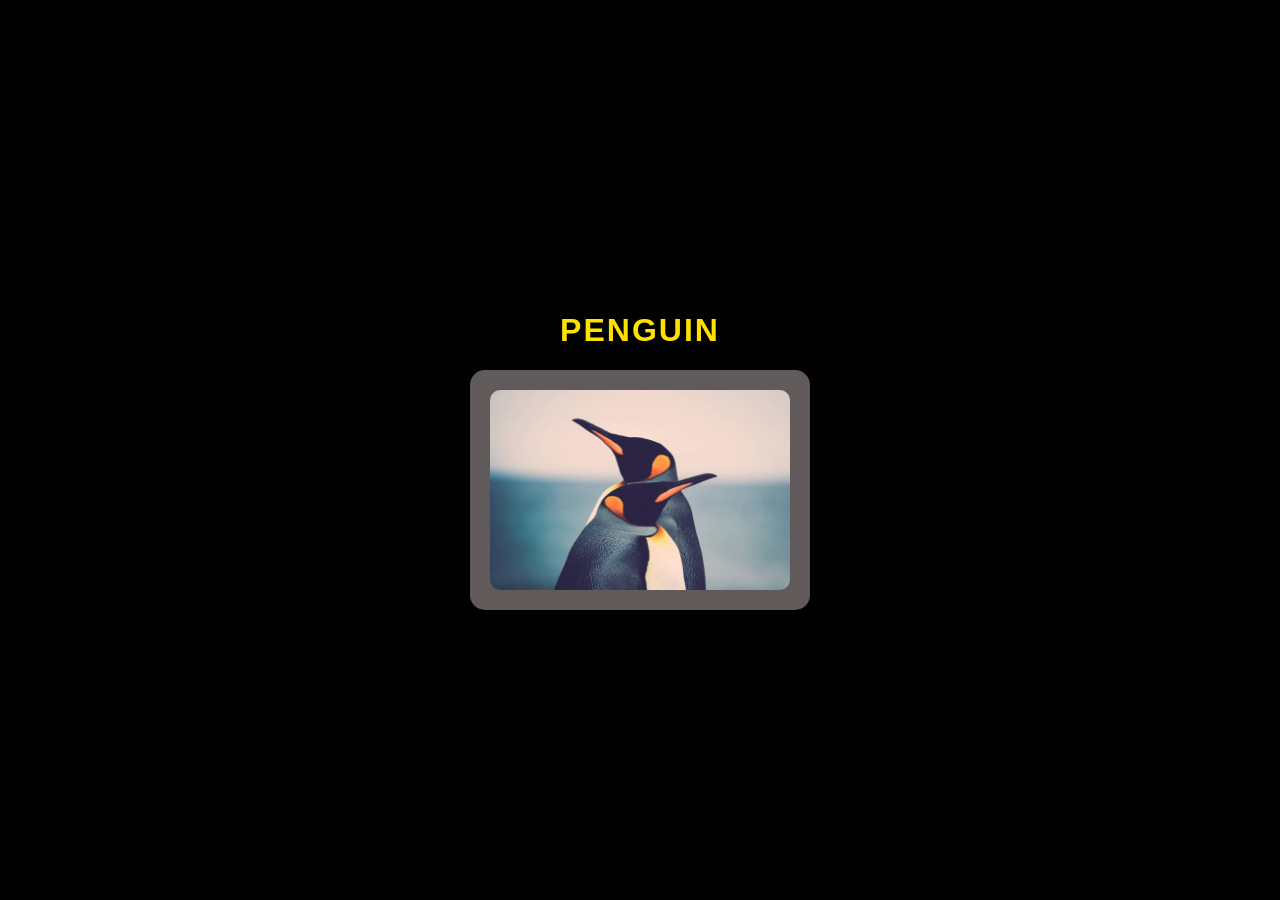
<file: index.html>
<!DOCTYPE html>
<html lang="en">
<head>
    <meta charset="UTF-8">
    <meta name="viewport" content="width=device-width, initial-scale=1.0">
    <title>Document</title>
    <link rel="stylesheet" href="style.css">
</head>
<body>
    <h1>Penguin</h1>
    <div>
        <img src="penguin.jpg">
    </div>
</body>
</html>
</file>
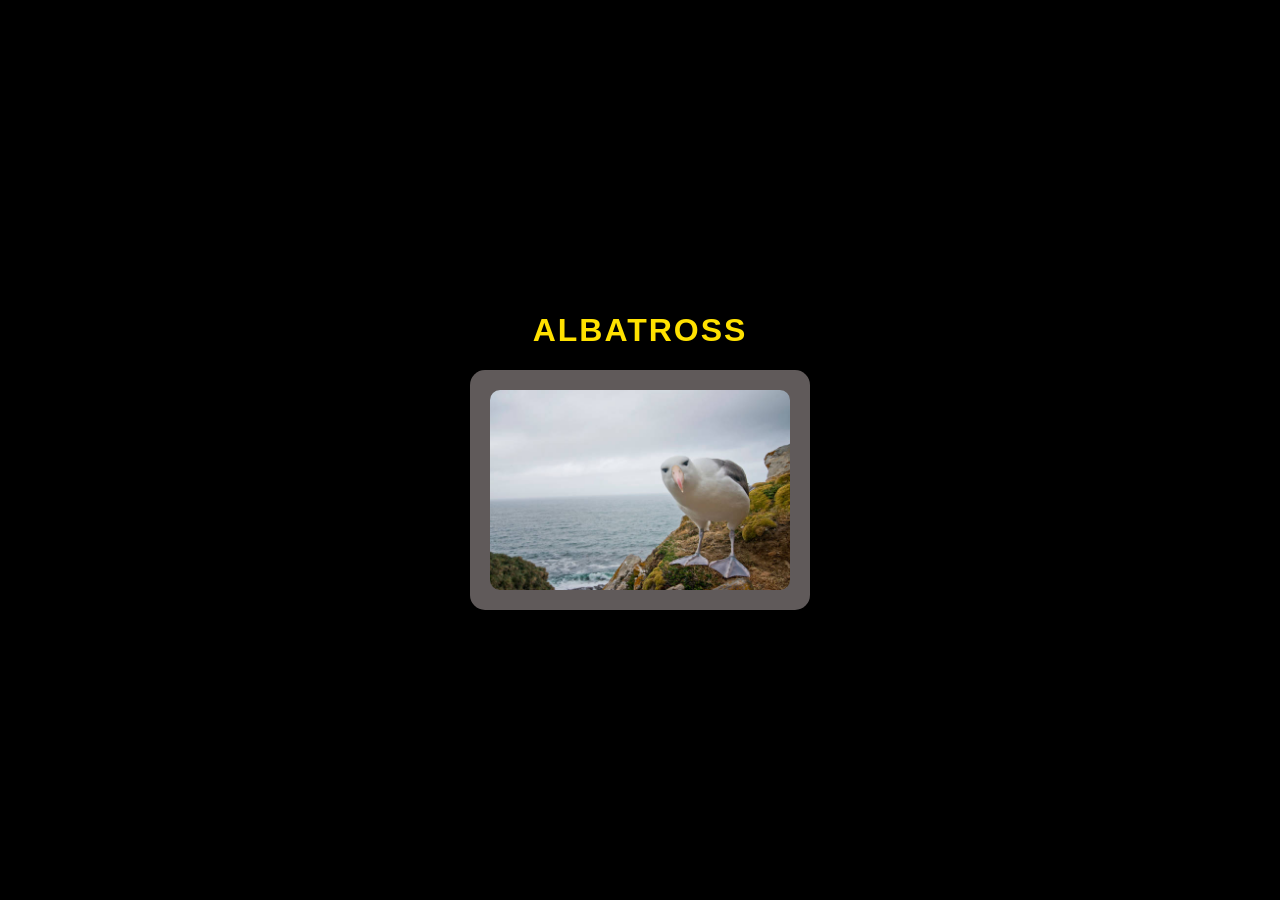
<file: albatross.html>
<!DOCTYPE html>
<html lang="en">

<head>
    <meta charset="UTF-8">
    <meta name="viewport" content="width=device-width, initial-scale=1.0">
    <title>Albatross</title>
    <link rel="stylesheet" href="style.css">
</head>

<body>
    <h1>Albatross</h1>
    <div>
        <img src="albatross.jpg">
    </div>
</body>

</html>
</file>
<file: style.css>
body {
    font-family: sans-serif;
    display: flex;
    flex-direction: column;
    align-items: center;
    justify-content: center;
    min-height: 100vh;
    margin: 0;
    background-color: #000;
}

h1 {
    color: #ffe100;
    background: #000;
    text-transform: uppercase;
    letter-spacing: 2px;
}

div {
    padding: 20px;
    background: rgb(96, 90, 90);
    border-radius: 15px;
    box-shadow: 0 10px 25px rgba(0, 0, 0, 0.1);
}

img {
    max-width: 300px;
    height: auto;
    border-radius: 10px;
    display: block;
}
</file>
